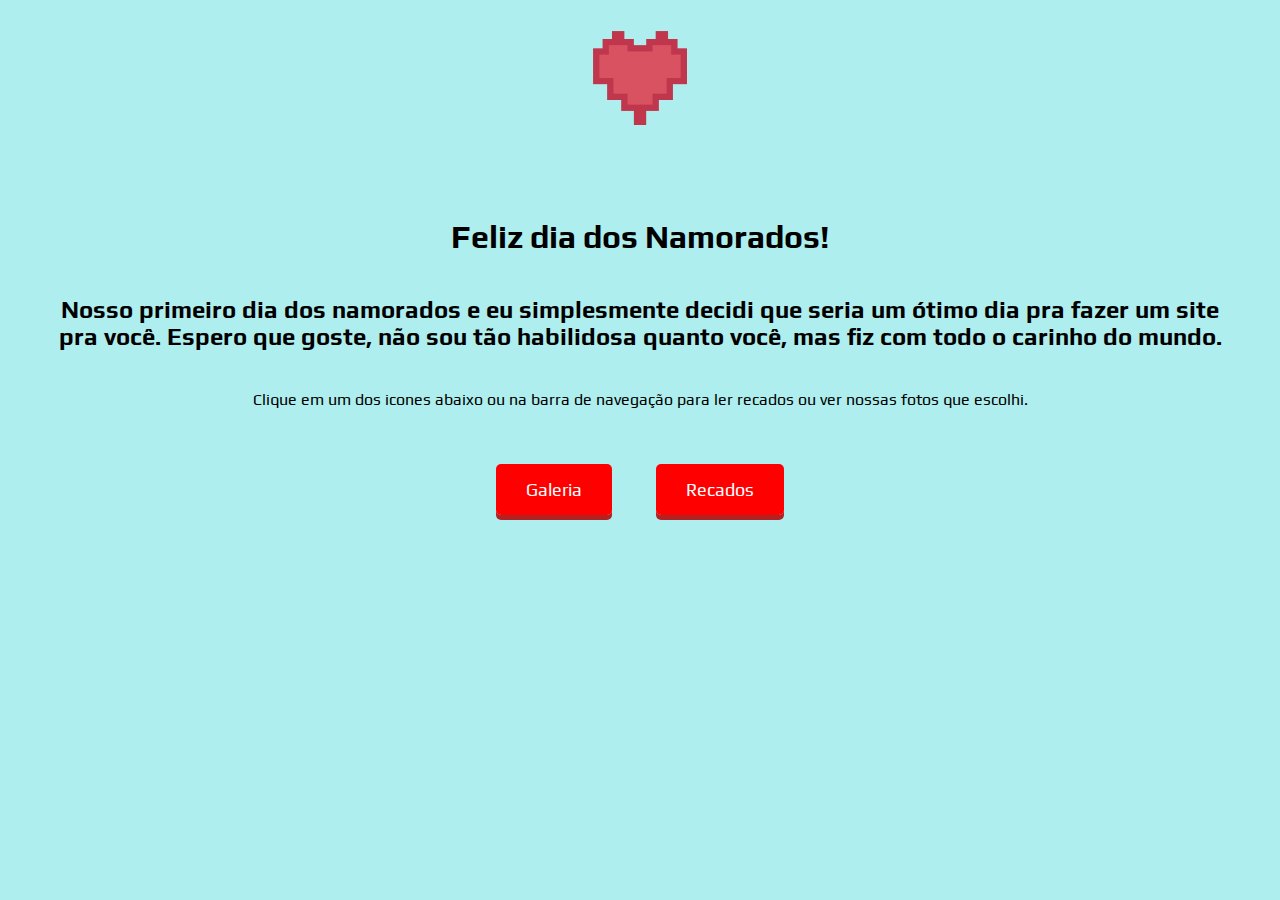
<file: index.html>
<!DOCTYPE html>
<html lang="pt=br">
<head>
    <meta charset="UTF-8">
    <meta name="viewport" content="width=device-width, initial-scale=1.0">
    <title>15.04</title>
    <link rel="shortcut icon" href="elements\image\vida.png" type="image/x-icon">
    <link rel="stylesheet" href="style.css">
    
</head>
<body>
    <header class="menu">
        <img src="elements\image\coracao.png" alt="" class="logo">

</header>
<main class="pag">
    <div class="title">
        <h1 class="title-text">Feliz dia dos Namorados!</h1>
        <h2 class="subtitle-text">Nosso primeiro dia dos namorados e eu simplesmente decidi que seria um ótimo dia pra fazer um site pra você. Espero que goste, não sou tão habilidosa quanto você, mas fiz com todo o carinho do mundo.</h2>
        <p class="text">Clique em um dos icones abaixo ou na barra de navegação para ler recados ou ver nossas fotos que escolhi.</p>
        <div class="btns">
        <a href="imagens.html" class="btn">Galeria</a>
        <a href="scraps.html" class="btn">Recados</a>
        </div>
    </div>
</main>

</body>
</html>
</file>
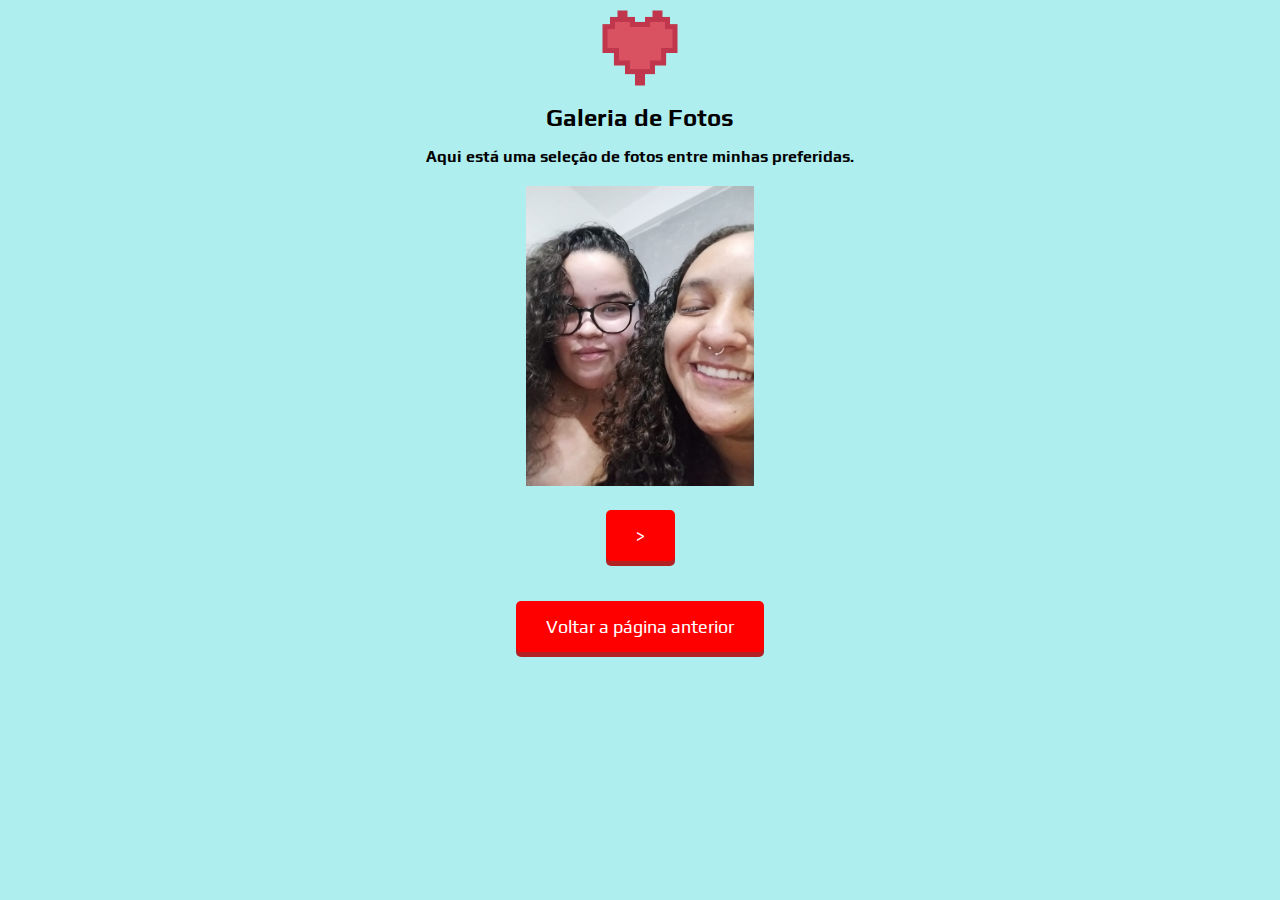
<file: imagens.html>
<!DOCTYPE html>
<html lang="pt-br">
<head>
    <meta charset="UTF-8">
    <meta name="viewport" content="width=device-width, initial-scale=1.0">
    <title>Recados 15.04</title>
    <link rel="stylesheet" href="style3.css">
    <link rel="shortcut icon" href="elements\image\vida.png" type="image/x-icon">
</head>
<body>
    <header class="menu">
        <img src="elements\image\coracao.png" alt="" class="logo">
    </header>

    <main class="pag">
        <div class="title">
            <h1 class="title-text">Galeria de Fotos</h1>
            <h2 class="subtitle">Aqui está uma seleção de fotos entre minhas preferidas.
            </h2>
        </div>
        <div class="img-content">
            <img src="elements\fotos\1.jpeg" alt="" id="img">
        </div>
        <button id="btn-action-2" class="btn">></button>
    </main>

    <footer class="rodape">
        <a href="index.html" class="btn">Voltar a página anterior
        </a>
    </footer>
    <script src="app2.js"></script>
</body>
</html>
</file>
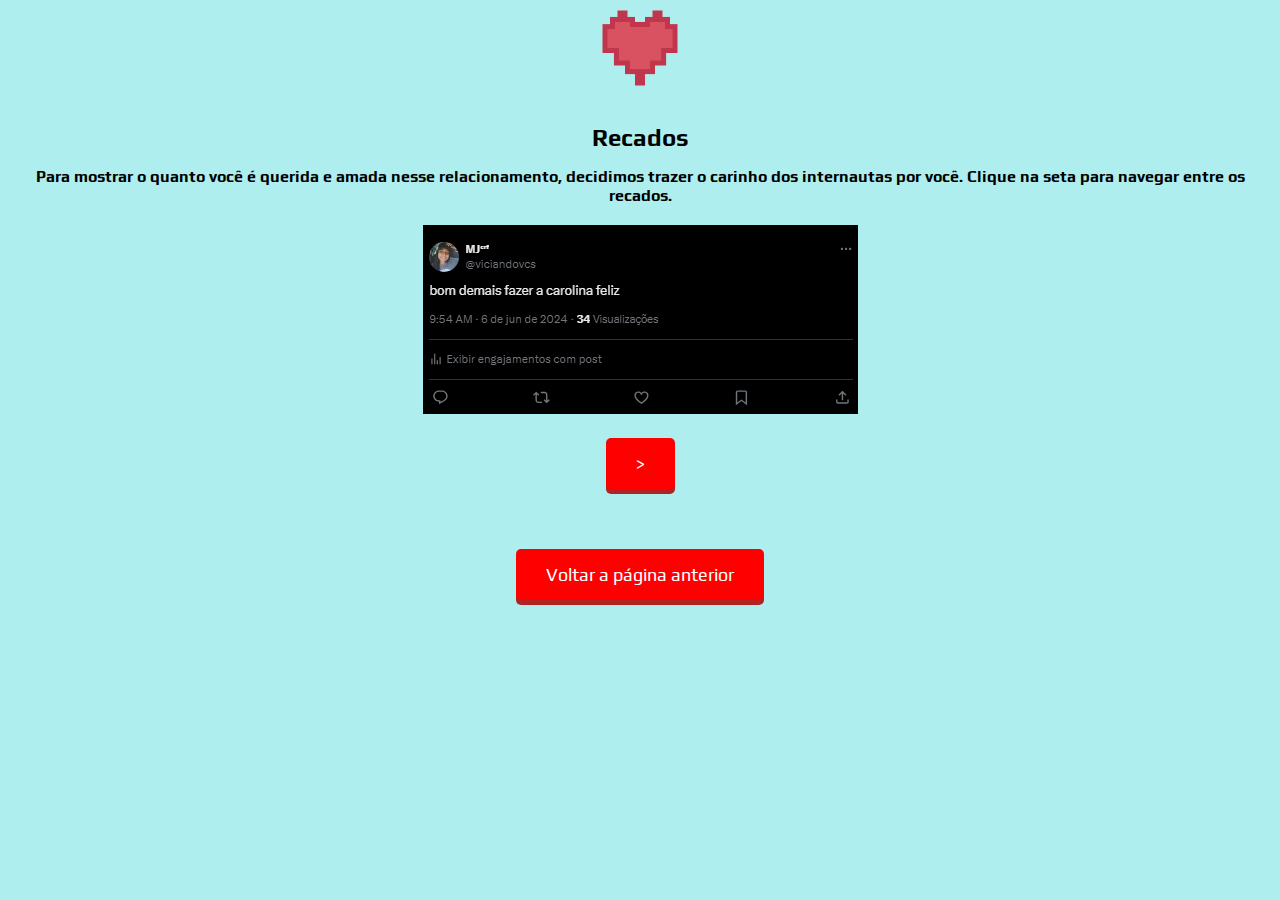
<file: scraps.html>
<!DOCTYPE html>
<html lang="pt-br">
<head>
    <meta charset="UTF-8">
    <meta name="viewport" content="width=device-width, initial-scale=1.0">
    <title>Scraps - 15.04</title>
    <link rel="shortcut icon" href="elements\image\vida.png" type="image/x-icon">
    <link rel="stylesheet" href="style2.css">

</head>
<body>
    <header class="menu">
        <img src="elements\image\coracao.png" alt="" class="logo">
    </header>

<main class="pag">
    <div class="title">
        <h1 class="title-text">Recados</h1>
        <h2 class="subtitle">Para mostrar o quanto você é querida e amada nesse relacionamento, decidimos trazer o carinho dos internautas por você. Clique na seta para navegar entre os recados.
        </h2>
    </div>
    <div class="img-content">
        <img src="elements\recados\1.PNG" alt="" id="img">
    </div>
    <button id="btn-action" class="btn">></button>
</main>

<footer class="rodape">
    <a href="index.html" class="btn">Voltar a página anterior
    </a>
</footer>

<script src="app.js"></script>
</body>
</html>
</file>
<file: style.css>
@import url('https://fonts.googleapis.com/css2?family=Play:wght@400;700&display=swap');

*{
    background-color: #AFEEEE;
}
.menu{
    display: flex;
    align-items: center;
    justify-content: center;
}
.logo{
    margin: 20px;
    height: 100px;
}
.item{
    list-style-type: none;
}
.link{
    text-decoration: none;
    color: black;
    font-family: "Play", sans-serif;
    font-size: 1.2em;
}
.pag{
    text-align: center;
}
.title{
    font-family: "Play", sans-serif;
    margin: 50px;
    text-align: center;
}
.title-text{
    padding: 20px;
}
.text{
    padding: 20px;
}
.btns{
    text-align: center;
    margin: 50px;
}
.btn{
    background-color: #FF0000; /* Vermelho */
    color: white;
    padding: 15px 30px;
    font-size: 18px;
    border: none;
    border-radius: 5px; /* Bordas ligeiramente arredondadas para suavidade */
    box-shadow: 0 5px #B22222; /* Sombra para o efeito tridimensional */
    cursor: pointer;
    transition: all 0.2s ease;
    text-decoration: none;
    margin: 20px;
}

.btn:hover {
    background-color: #CC0000; /* Laranja Vermelho Escuro */
}

.btn:active {
    box-shadow: 0 2px #B22222;
    transform: translateY(3px); /* Efeito de "clicado" */
}


@media (max-width: 600px) {
    .btn{
        padding: 10px 20px; /* Reduzindo o padding */
        font-size: 16px; /* Diminuindo o tamanho da fonte */
        margin: 10px;
    }


    .btns{
        flex-direction: column;
        display: flex;
        justify-content: center;
        align-items: center;
        gap: 10px; /* Espaço entre os botões */
        margin: 20px;
    }
    .text{
        padding: 5px;
    }
    .logo{
        margin: 5px;
            height: 100px;
        }
    .title{
        margin: 10px;
}
    .title-text{
        padding: 5px;
}
}
</file>
<file: style3.css>
@import url('https://fonts.googleapis.com/css2?family=Play:wght@400;700&display=swap');

*{  
    background-color: #AFEEEE;
    font-family: "Play", sans-serif;
}
.menu{
    display: flex;
    align-items: center;
    justify-content: center;
}
.logo{
    max-height: 5em;
}

.pag{
    text-align: center;
}
#img{
    width: auto;
    height: 300px;
}
.title-text{
    font-size: 1.5em;
}
.subtitle{
    font-size: 1em;
    margin-bottom: 20px;
}


.btn{
    background-color: #FF0000; /* Vermelho */
    color: white;
    padding: 15px 30px;
    font-size: 18px;
    border: none;
    border-radius: 5px; /* Bordas ligeiramente arredondadas para suavidade */
    box-shadow: 0 5px #B22222; /* Sombra para o efeito tridimensional */
    cursor: pointer;
    transition: all 0.2s ease;
    text-decoration: none;
    margin: 20px;
}

.btn:hover {
    background-color: #CC0000; /* Laranja Vermelho Escuro */
}

.btn:active {
    box-shadow: 0 2px #B22222;
    transform: translateY(3px); /* Efeito de "clicado" */
}
.rodape{
    display: flex;
    align-items: center;
    justify-content: center;
}

@media (max-width: 600px) {
    .btn{
        padding: 10px 20px; /* Reduzindo o padding */
        font-size: 16px; /* Diminuindo o tamanho da fonte */
        margin: 10px;
    }
    #img{
        width: auto;
        height: 200px;

}}
</file>
<file: style2.css>
@import url('https://fonts.googleapis.com/css2?family=Play:wght@400;700&display=swap');

*{  
    background-color: #AFEEEE;
    font-family: "Play", sans-serif;
}
.menu{
    display: flex;
    align-items: center;
    justify-content: center;
}
.logo{
    max-height: 5em;
}
.pag{
    text-align: center;
    padding: 20px;
}
.title-text{
    font-size: 1.5em;
}
.subtitle{
    font-size: 1em;
    margin-bottom: 20px;
}


.btn{
    background-color: #FF0000; /* Vermelho */
    color: white;
    padding: 15px 30px;
    font-size: 18px;
    border: none;
    border-radius: 5px; /* Bordas ligeiramente arredondadas para suavidade */
    box-shadow: 0 5px #B22222; /* Sombra para o efeito tridimensional */
    cursor: pointer;
    transition: all 0.2s ease;
    text-decoration: none;
    margin: 20px;
}

.btn:hover {
    background-color: #CC0000; /* Laranja Vermelho Escuro */
}

.btn:active {
    box-shadow: 0 2px #B22222;
    transform: translateY(3px); /* Efeito de "clicado" */
}

.rodape{
    display: flex;
    align-items: center;
    justify-content: center;
}



@media (max-width: 600px) {
    #img{
        max-width: 80%;
    }
    .btn{
        padding: 10px 20px; /* Reduzindo o padding */
        font-size: 16px; /* Diminuindo o tamanho da fonte */
        margin: 10px;
    }

}
</file>
